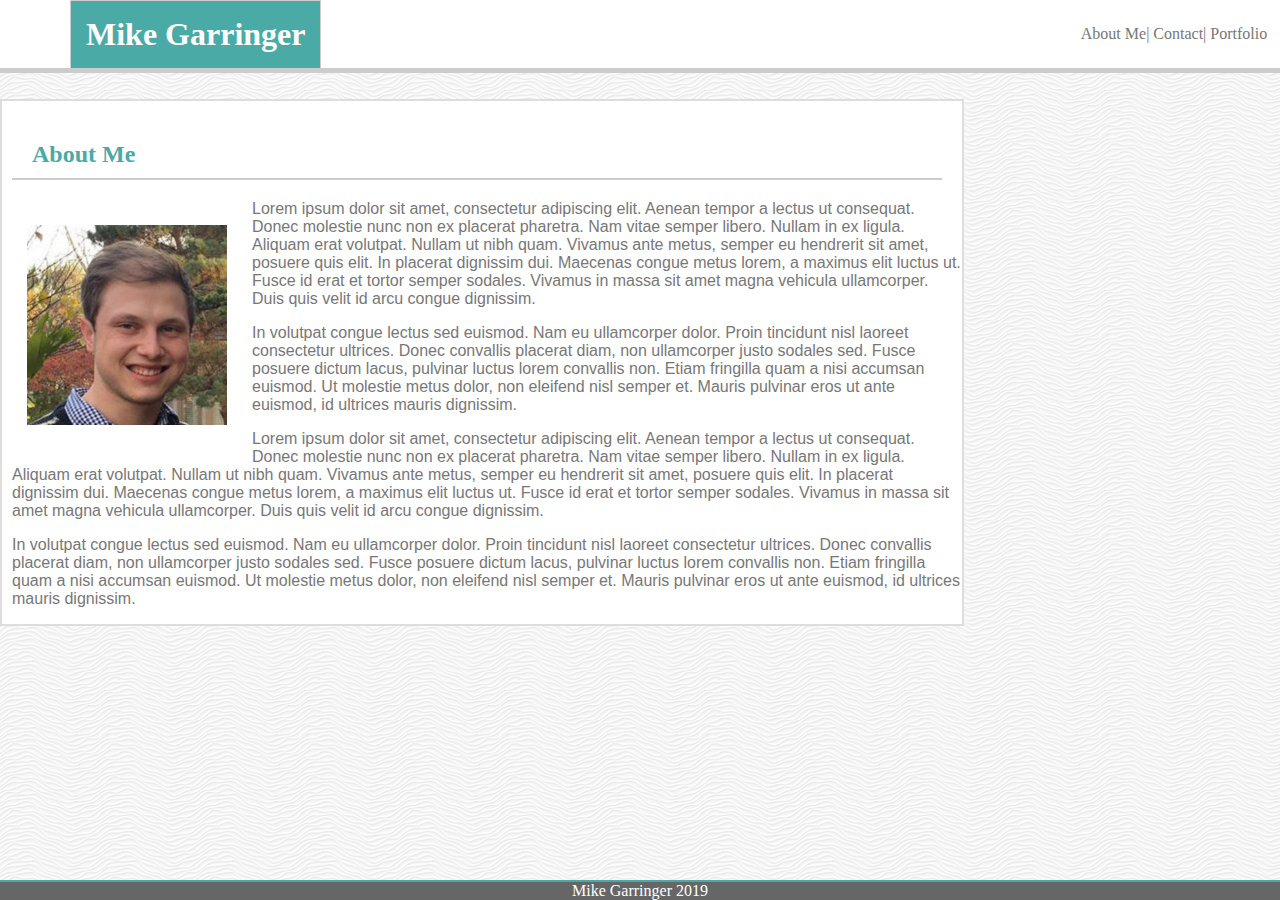
<file: index.html>
<!DOCTYPE html>
<html lang="en-us">

<head>
    <link rel="stylesheet" type="text/css" href=./assets/css/style.css> <meta charset="UTF-8">
    <title>Mike Garringer</title>
</head>
<header>
    <div class=aside>
        <h1>Mike Garringer</h1>
    </div>
    <nav>
        <a href="./index.html">About Me</a>|
        <a href="./contact.html">Contact</a>|
        <a href="./portfolio.html">Portfolio</a>
    </nav>

</header>

<br>

<body>

    <div class="section">
        <section>
            <h2>About Me</h2>
            <div id=mike> <img src="./assets/images/mike.jpg"> </div>

            <p> Lorem ipsum dolor sit amet, consectetur adipiscing elit. Aenean tempor a lectus ut consequat. Donec
                molestie nunc non ex placerat pharetra. Nam vitae semper libero. Nullam in ex ligula. Aliquam erat
                volutpat. Nullam ut nibh quam. Vivamus ante metus, semper eu hendrerit sit amet, posuere quis elit. In
                placerat dignissim dui. Maecenas congue metus lorem, a maximus elit luctus ut. Fusce id erat et tortor
                semper sodales. Vivamus in massa sit amet magna vehicula ullamcorper. Duis quis velit id arcu congue
                dignissim.</p>
            <p> In volutpat congue lectus sed euismod. Nam eu ullamcorper dolor. Proin tincidunt nisl laoreet
                consectetur ultrices. Donec convallis placerat diam, non ullamcorper justo sodales sed. Fusce posuere
                dictum lacus, pulvinar luctus lorem convallis non. Etiam fringilla quam a nisi accumsan euismod. Ut
                molestie metus dolor, non eleifend nisl semper et. Mauris pulvinar eros ut ante euismod, id ultrices
                mauris dignissim. </p>
            <p> Lorem ipsum dolor sit amet, consectetur adipiscing elit. Aenean tempor a lectus ut consequat. Donec
                molestie nunc non ex placerat pharetra. Nam vitae semper libero. Nullam in ex ligula. Aliquam erat
                volutpat. Nullam ut nibh quam. Vivamus ante metus, semper eu hendrerit sit amet, posuere quis elit. In
                placerat dignissim dui. Maecenas congue metus lorem, a maximus elit luctus ut. Fusce id erat et tortor
                semper sodales. Vivamus in massa sit amet magna vehicula ullamcorper. Duis quis velit id arcu congue
                dignissim.</p>
            <p> In volutpat congue lectus sed euismod. Nam eu ullamcorper dolor. Proin tincidunt nisl laoreet
                consectetur ultrices. Donec convallis placerat diam, non ullamcorper justo sodales sed. Fusce posuere
                dictum lacus, pulvinar luctus lorem convallis non. Etiam fringilla quam a nisi accumsan euismod. Ut
                molestie metus dolor, non eleifend nisl semper et. Mauris pulvinar eros ut ante euismod, id ultrices
                mauris dignissim. </p>
        </section>
    </div>

</body>


<footer>Mike Garringer 2019</footer>

</html>
</file>
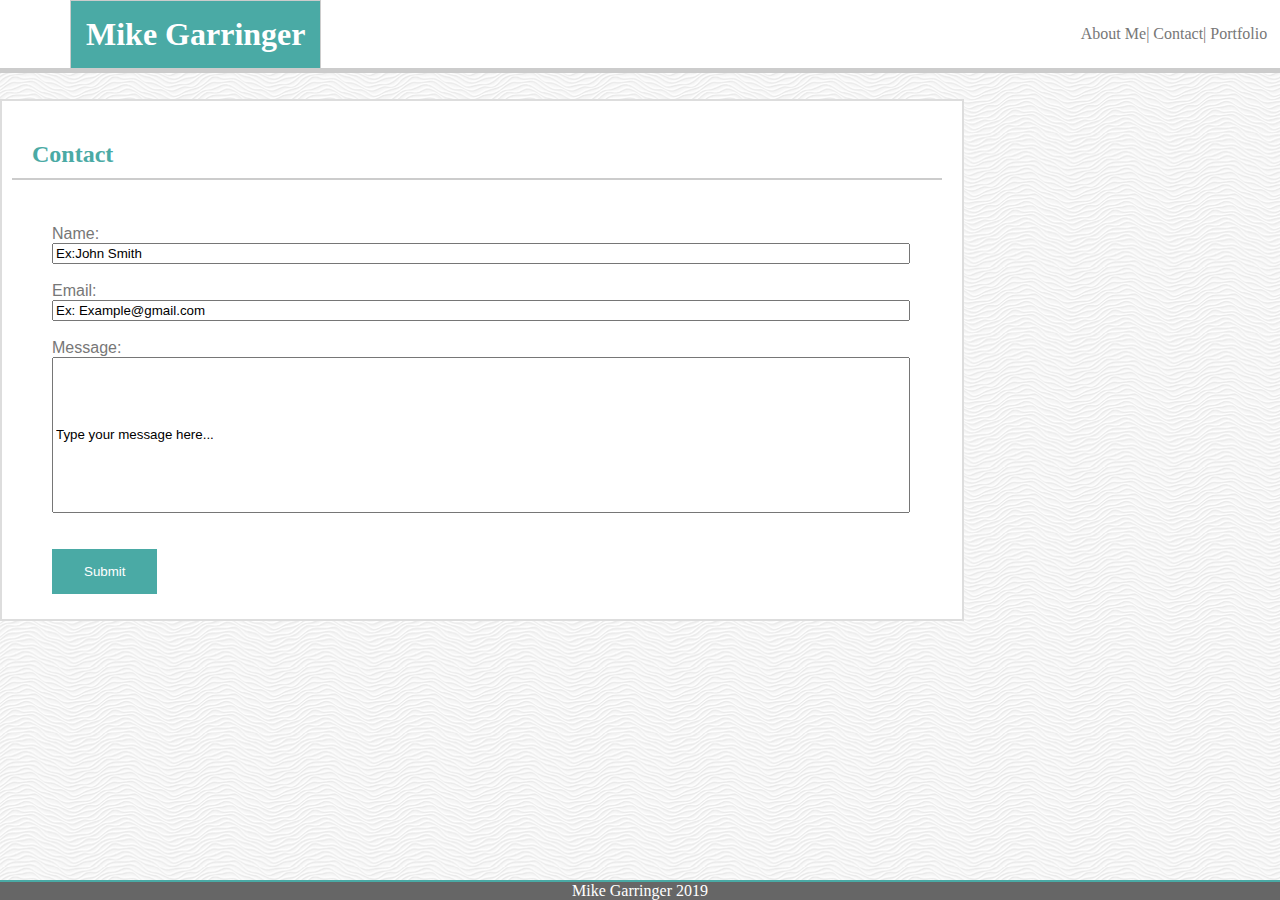
<file: contact.html>
<!DOCTYPE html>
<html lang="en-us">

<head>
  <link rel="stylesheet" type="text/css" href=./assets/css/style.css> <meta charset="UTF-8">
  <title>Mike Garringer</title>
</head>
<header>
  <div class=aside>
    <h1>Mike Garringer</h1>
  </div>
  <nav>
    <a href="./index.html" >About Me</a>|
    <a href="./contact.html" >Contact</a>|
    <a href="./portfolio.html">Portfolio</a>
  </nav>
  </head>

</header>

<br />

<body>

  <div class="section">
    <h2>Contact</h2>


    <form action="michaelleelyngarringer@gmail.com">
      Name:
      <br />
      <input type="text" class="standardbox" name="Name" value="Ex:John Smith">
      <br />
      <br />
      Email:
      <br />
      <input type="text" class="standardbox" name="Email" value="Ex: Example@gmail.com">
      <br />
      <br />
      Message:
      <br />
      <input type="text" class="bigbox" name="message" value="Type your message here...">
      <br />
      <br>


      <br>
      <input type="submit" class="button1" value="Submit"></form>

    </form>

  </div>


</body>



<footer>Mike Garringer 2019</footer>

</html>
</file>
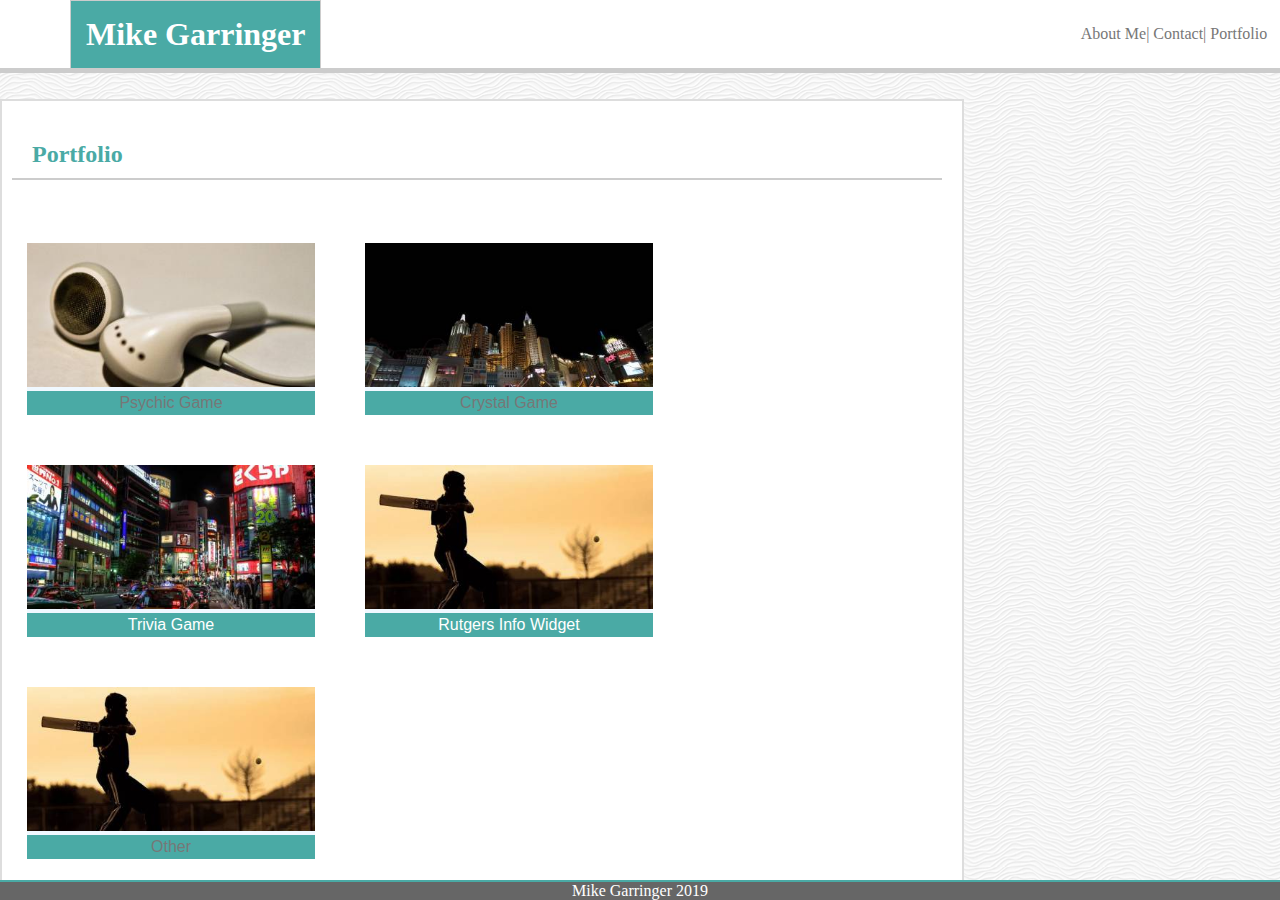
<file: portfolio.html>
<!DOCTYPE html>
<html lang="en-us">

<head>
  <link rel="stylesheet" type="text/css" href=./assets/css/style.css> <meta charset="UTF-8">
  <title>Mike Garringer</title>
</head>
<header>
  <div class=aside>
    <h1>Mike Garringer</h1>
  </div>
  <nav>
    <a href="./index.html" target=blank>About Me</a>|
    <a href="./contact.html" target=blank>Contact</a>|
    <a href="./portfolio.html" target=blank>Portfolio</a>
  </nav>

</header>
<br />

<body>
  <div class="section">

    <h2>Portfolio</h2>
    <br>

    <div class="polaroid">
      <img src="./assets/images/ph1.jpg" alt="5 Terre" style="width:100%">
      <div class="container">
        <a href="https://michaelgarringer.github.io/Psychic-Game/" target=blank>Psychic Game</a>
      </div>
    </div>

    <div class="polaroid">
      <img src="./assets/images/ph2.jpg" alt="5 Terre" style="width:100%">
      <div class="container">
       <a href= "https://michaelgarringer.github.io/CrystalGame/">Crystal Game</a>
      </div>
    </div>
    <br />

    <div class="polaroid">
      <img src="./assets/images/ph3.jpg" alt="5 Terre" style="width:100%">
      <div class="container">
        Trivia Game
      </div>
    </div>

    <div class="polaroid">
      <img src="./assets/images/ph4.jpg" alt="5 Terre" style="width:100%">
      <div class="container">
        Rutgers Info Widget
      </div>
    </div>

    <div class="polaroid">
      <img src="./assets/images/ph4.jpg" alt="5 Terre" style="width:100%">
      <div class="container">
        <a href=>Other<a>
      </div>
    </div>
    <br>
    <br>
    <br>
    <br>
  </div>


</body>

<br />
<br />
<br />

<footer>Mike Garringer 2019</footer>

</html>
</file>
